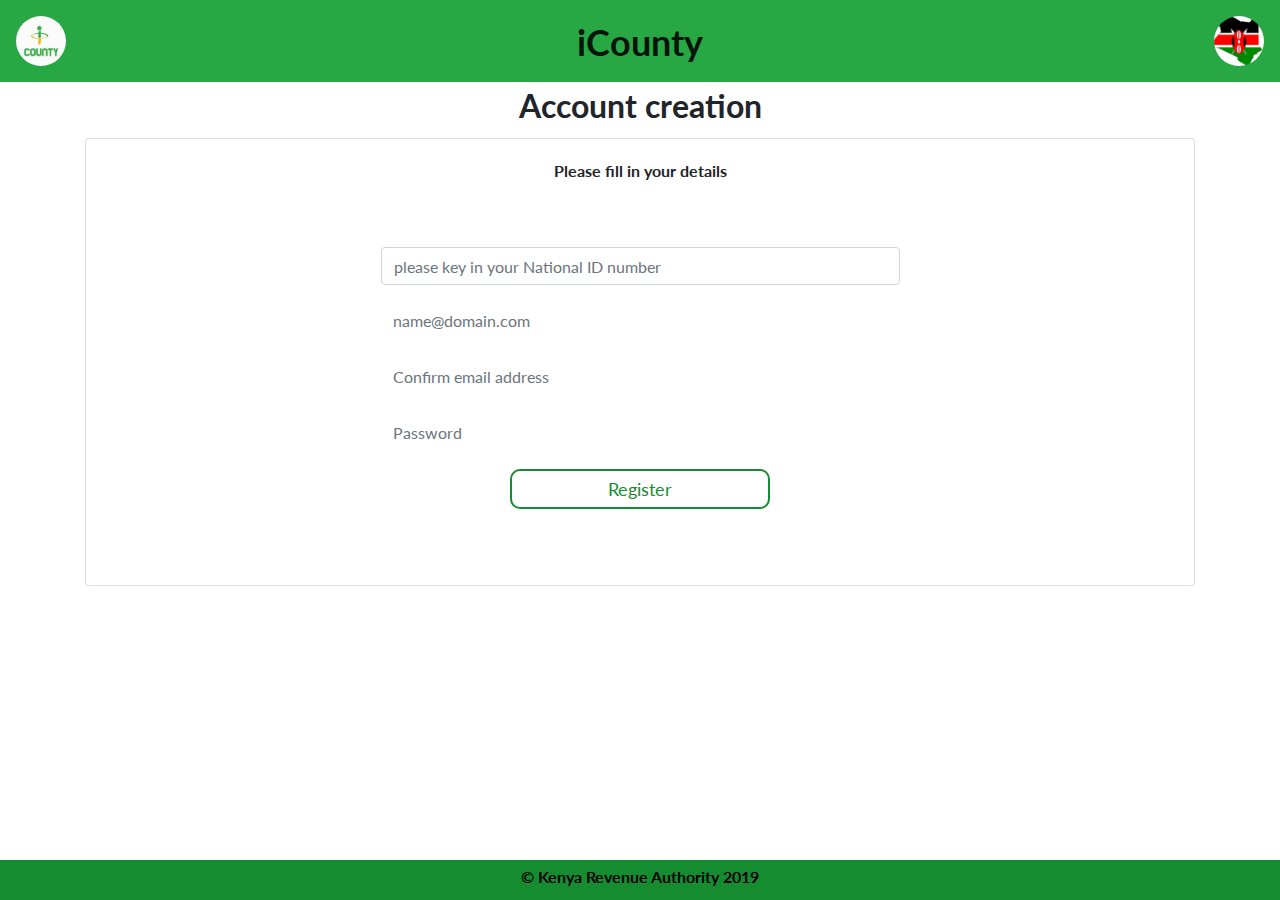
<file: icrms_icounty_by_Gav/create_account.html>
<html>
    <head>
        <title>Create_an_account</title>
        <link href="bootstrapp/css/bootstrap.css" rel="stylesheet" />
        <link rel="stylesheet" type="text/css" href="loginpage.css">
        <link rel="stylesheet" type="text/css" href="create_account.css">
        <script type="text/javascript" src="jquery/jquery.js"></script>
        <script type="text/javascript">
            function showMessage(){
				alert("Successfully registered");
            }</script>
        <link href="https://fonts.googleapis.com/css?family=Lato&display=swap" rel="stylesheet">
        <link href="bootstrapp3/fonts/glyphicons-halflings-regular.eot">
       
    </head>
    <body>
        <nav class="navbar navbar-expand-lg navbar-light bg-success" >
          <a class="navbar-brand "  href="#">
              <img src="Capture.JPG" class="logo">              
            </a>
          <button class="navbar-toggler" type="button" data-toggle="collapse" data-target="#navbarText" aria-controls="navbarText" aria-expanded="false" aria-label="Toggle navigation">            
          </button>
          
              <ul class="navbar-nav mx-auto">
              <li class="nav-item active text-center">
                <a class="nav-link" id="title" href="index.html"> iCounty <span class="sr-only">(current)</span></a>
                
                 
              </li>             
                
            </ul>
            
            <span class="navbar-text ml-auto">
                <img src="index.png" class="logo" alt="kenyan flag" />
            </span>
          
        </nav>
        <div class="container">
            <h2>Account creation</h2>
            <div class="card" >
                <div class="card-body" id="h1">Please fill in your details</div><br>
        <!-- Card body -->
            <div class="card-body">
                <div class="row">
                    <div class="col-lg-6 offset-3">
                        <form>
                    <div class="form-group">
                        <input type="number" name="ID" class="form-control" placeholder="please key in your National ID number">
                            </div>
                    <div class="form-group">
                        <input type="email"name="" class="form-control"  placeholder="name@domain.com">
                    </div>
                    <div class="form-group">
                        <input type="email" name="" class="form-control"placeholder="Confirm email address">
                    </div>
                    <div class="form-group">
                        <input type="password" class="form-control"  name=""placeholder="Password">
                    </div>
                    <div>
                        <input type="button" name="Login" id="button_register" value="Register" onclick= "showMessage()" href="loginpage.html"/>
                    </div>
                </form>
                    </div>
                </div>
            </div>
                
            
            </div>
        </div>
        
        <!-- Page Footer -->
        <div class="footer"class="footer">
              <p>© Kenya Revenue Authority 2019</p>
            </div>
    </body>


</html>
</file>
<file: icrms_icounty_by_Gav/loginpage.css>
body{
    margin: 0;
    padding: 0;
    background: #fff;
    background-size: cover;
    background-position: center;
    font-family: 'Lato',sans-serif;
    
}

.loginbox{
    width: 500px;
    height: 420px;
    background: #fff;
    color: #000;
    top: 50%;
    left: 50%;
    position: relative;
    transform: translate(-50%, -50%);
    box-sizing: border-box;
    padding: 70px 30px;
    border-radius: 10px;
    
}
.logo{
    width: 50;
    height: 50;
    border-radius: 100%;
}

.avatar{
    width: 100px;
    height: 100px;
    border-radius: 50%;
    position: absolute;
    top: -50px;
    left: calc(50% - 50px);
    
    
}

h1{
    margin: 0;
    padding: 0 0 2px;
    text-align: center;
    font-size: 22px;
    margin-bottom: 5px;
    font-weight: bolder;
    
}

.loginbox p{
    margin: 0;
    padding: 0;
    font-weight: bold;
    margin-bottom: 2px;
  
}

.loginbox input{
    width: 100%;
    margin-bottom: 10px;
    
}

.loginbox input[type="text"], input[type="password"], input[type="email"]
{
    border: none;
    border-bottom: 1px solid #fff;
    background: transparent;
    outline: none;
    height: 40px;
    color: #000;
    font-size: 16px;
    
    
}

.loginbox button[type="submit"]{
    border: none;
    outline: none;
    height: 40px;
    width: 100%;
    background : #fff;
    border: 2px solid #168c30;
    color: #168c30;
    font-size: 18px;
    transition: 0.3s;
    margin-bottom: 20px;
    border-radius: 10px;
    
}

.loginbox button[type="submit"]:hover{
    cursor: pointer;
    background: #168c30;
    color: #fff;
    
    
}

.loginbox a{
    text-decoration: none;
    font-size: 12px;
    line-height: 20px;
    color: #000;
    
}

.loginbox a:hover{
    color: #168c30;
    
}

#modal{
    top: 50%;
    left: 50%;
    transform: translate(-50%, -50%);
    width: 100%;
    max-width: 100%;
}

#navbarr {
    position: -webkit-sticky;
    position: sticky;
    top: 0;
    background: #fff;
      
}
    

#title{
    position: absolute;
    width: 100%;
    left: 0;
    text-align: center;
    margin-bottom: 2px;
    top: 14px;
    font-size: 36px;
    line-height: 40px;
    font-weight: bolder;
    
    
}

#buttonclose{
    color: #fff;
    background-color: #168c30;
    border: 2px solid #168c30;
}

#Xbutton{
    border: 2px solid #168c30;
    background-color: #168c30;
}

#submitt{
    background-color: #168c30;
    border-radius: 20px;
    font-size: 18px;
}

.footer{
    position: absolute;
    left: 0;
    bottom: 0;
    width: 100%;
    line-height: 14px;
    background-color: #168c30;
    color: #000;
    text-align: center;
    font-weight: bold;
    padding-top: 10px;
    
}
</file>
<file: icrms_icounty_by_Gav/create_account.css>
.card{
    background-position: center;
    margin: 0;
    background: #fff;
    font-family: 'Lato',sans-serif;
    padding-bottom: 20px;
    text-align: center;
}

.form-group{
    width: 100%;
    color: #000;
    border: 1px ;
    border-radius: 2%;
    align-items: center;
    
    
}

h2{
    text-align: center;
    font-weight: bold;
    line-height: inherit;
}

#button_register{
    border: none;
    align-items: center;
    outline: none;
    height: 40px;
    width: 50%;
    background : #fff;
    border: 2px solid #168c30;
    color: #168c30;
    font-size: 18px;
    transition: 0.3s;
    margin-bottom: 20px;
    border-radius: 10px;
    
}

#button_register:hover{
    cursor: pointer;
    background: #168c30;
    color: #fff;
    
}

#h1{
    font-weight: bold;
}
</file>
